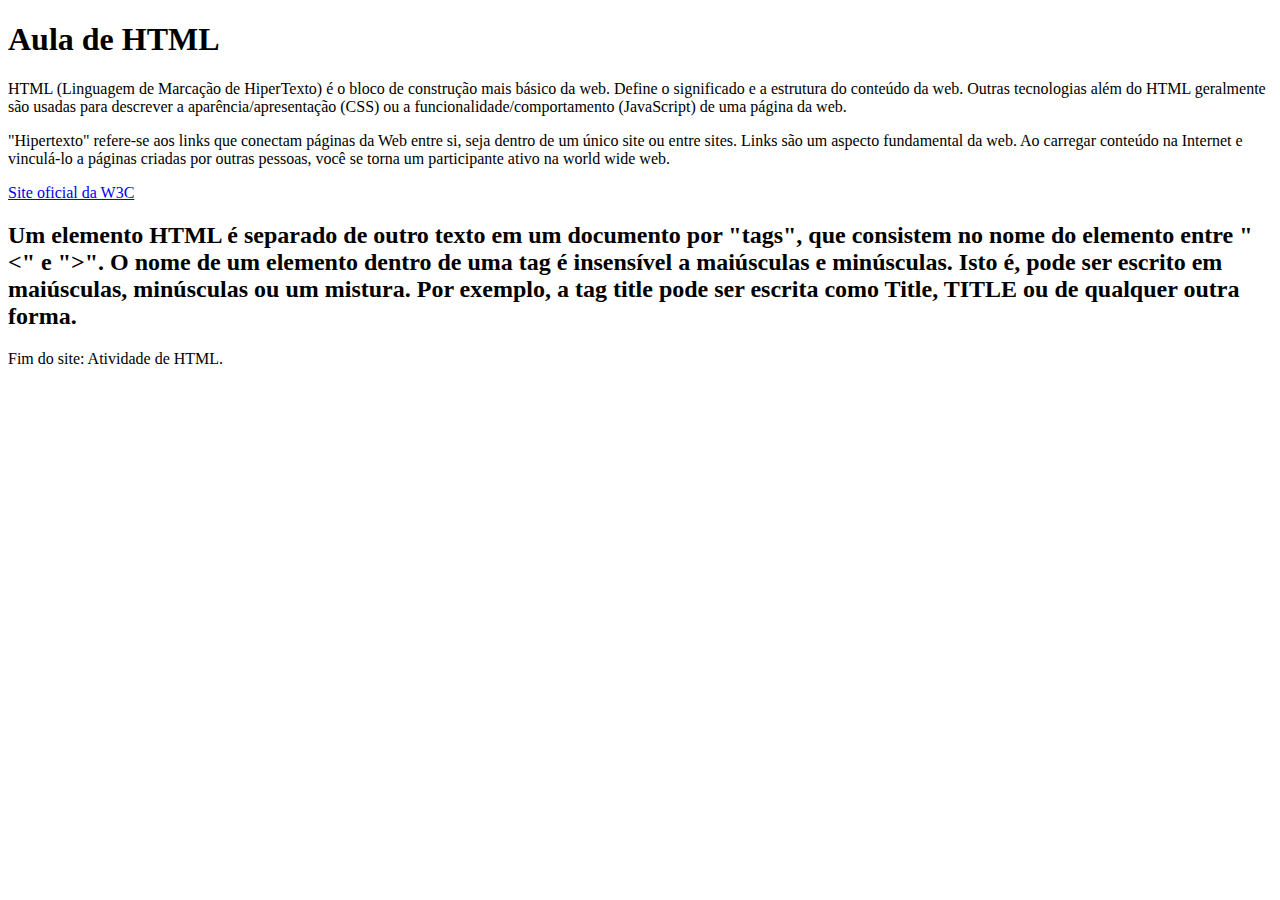
<file: P1/minha_pagina.html>
<!DOCTYPE html>
<html lang="en">
<head>
    <meta charset="UTF-8">
    <meta name="viewport" content="width=device-width, initial-scale=1.0">
    <title>Aula ADS</title>
</head>
<body>

    <h1>
        Aula de HTML
    </h1>

    <p>
        HTML (Linguagem de Marcação de HiperTexto) é o bloco de construção mais básico da web. 
        Define o significado e a estrutura do conteúdo da web. Outras tecnologias além do HTML 
        geralmente são usadas para descrever a aparência/apresentação (CSS) ou a funcionalidade/comportamento 
        (JavaScript) de uma página da web.
    </p>
    <p>
        "Hipertexto" refere-se aos links que conectam páginas da Web entre si, seja dentro de um 
        único site ou entre sites. Links são um aspecto fundamental da web. Ao carregar conteúdo 
        na Internet e vinculá-lo a páginas criadas por outras pessoas, você se torna um participante 
        ativo na world wide web.
    </p>

    <a href="https://www.w3.org/">Site oficial da W3C</a>

    <section>
        <h2>
            Um elemento HTML é separado de outro texto em um documento por "tags", que consistem no nome 
            do elemento entre "<" e ">". O nome de um elemento dentro de uma tag é insensível a maiúsculas 
            e minúsculas. Isto é, pode ser escrito em maiúsculas, minúsculas ou um mistura. Por exemplo, a 
            tag title pode ser escrita como Title, TITLE ou de qualquer outra forma.
        </h2>
    </section>

    <footer>
        Fim do site: Atividade de HTML.
    </footer>

</body>
</html>
</file>
